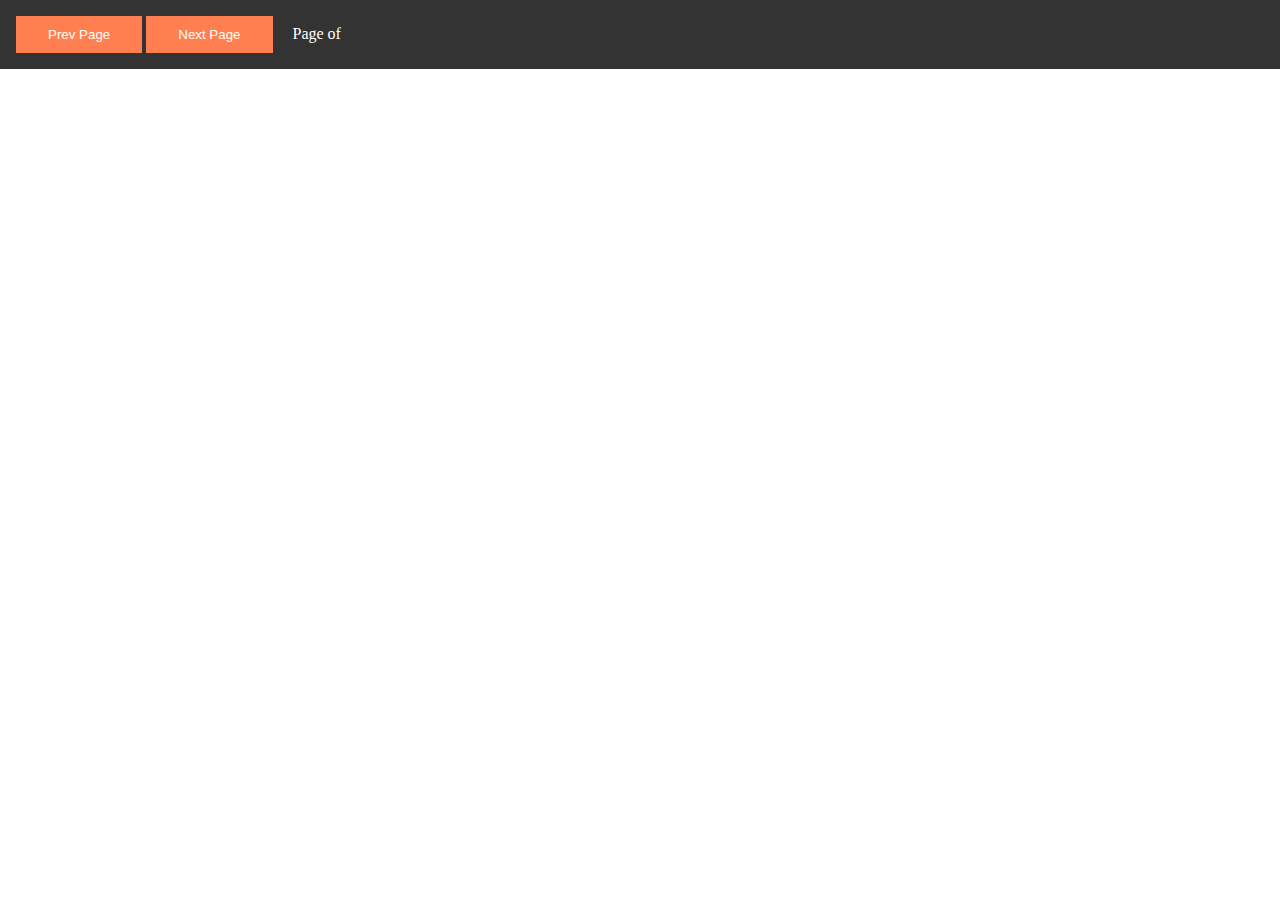
<file: index.html>
<!DOCTYPE html>
<html lang="en">
  <head>
    <meta charset="UTF-8" />
    <meta name="viewport" content="width=device-width, initial-scale=1.0" />
    <meta http-equiv="X-UA-Compatible" content="ie=edge" />
    <link
      rel="stylesheet"
      href="https://use.fontawesome.com/releases/v5.7.2/css/all.css"
      integrity="sha384-fnmOCqbTlWIlj8LyTjo7mOUStjsKC4pOpQbqyi7RrhN7udi9RwhKkMHpvLbHG9Sr"
      crossorigin="anonymous"
    />
    <link rel="stylesheet" href="css/style.css" />
    <title>PDF Viewer</title>
  </head>
  <body>
    <div class="top-bar">
      <button class="btn" id="prev-page">
        <i class="fas fa-arrow-circle-left"></i> Prev Page
      </button>
      <button class="btn" id="next-page">
        Next Page <i class="fas fa-arrow-circle-right"></i>
      </button>
      <span class="page-info">
        Page <span id="page-num"></span> of <span id="page-count"></span>
      </span>
    </div>

    <canvas id="pdf-render"></canvas>

    <script src="https://mozilla.github.io/pdf.js/build/pdf.js"></script>
    <script src="js/main.js"></script>
  </body>
</html>
</file>
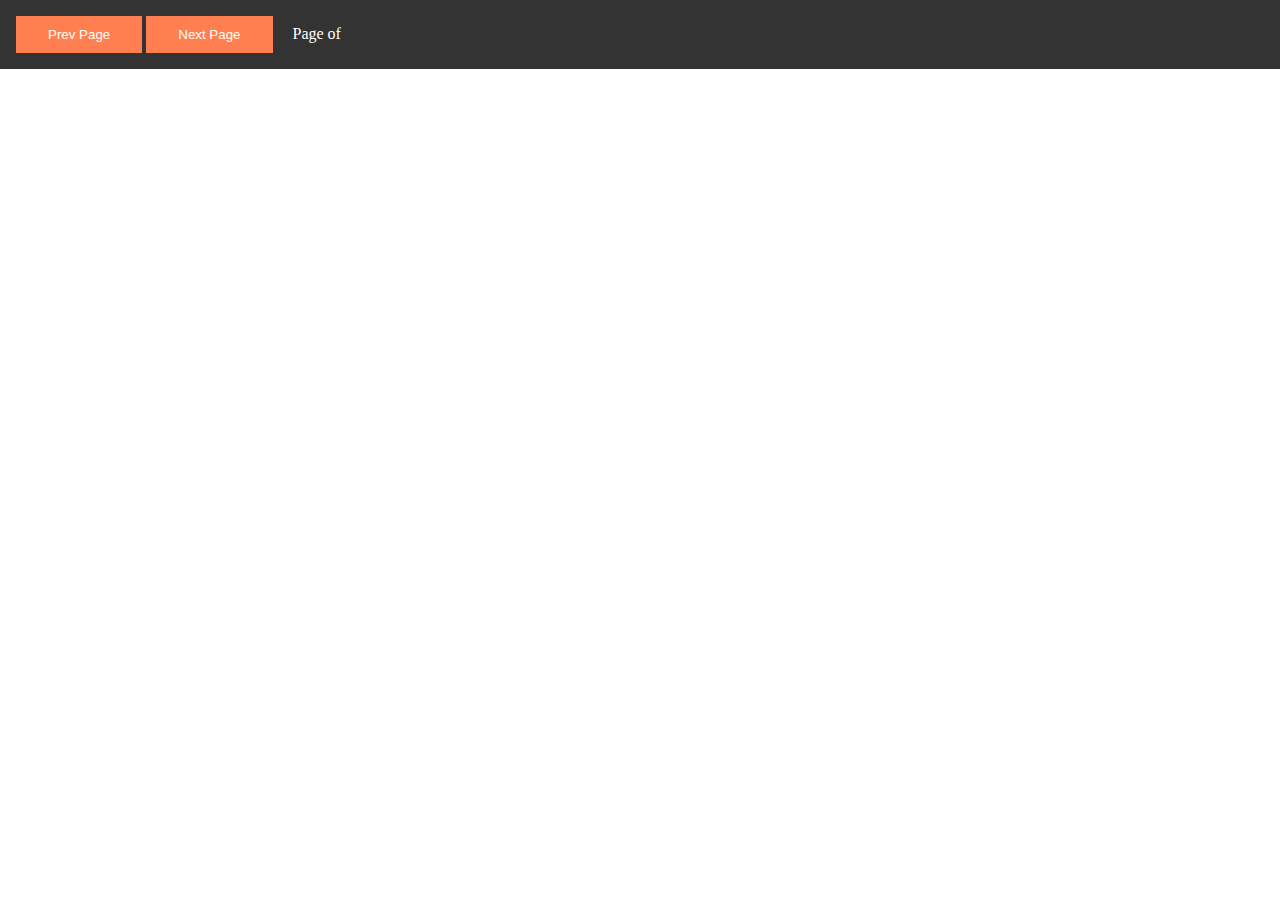
<file: docs/index.html>
<!DOCTYPE html>
<html lang="en">
  <head>
    <meta charset="UTF-8" />
    <meta name="viewport" content="width=device-width, initial-scale=1.0" />
    <meta http-equiv="X-UA-Compatible" content="ie=edge" />
    <link
      rel="stylesheet"
      href="https://use.fontawesome.com/releases/v5.7.2/css/all.css"
      integrity="sha384-fnmOCqbTlWIlj8LyTjo7mOUStjsKC4pOpQbqyi7RrhN7udi9RwhKkMHpvLbHG9Sr"
      crossorigin="anonymous"
    />
    <link rel="stylesheet" href="../css/style.css" />
    <title>PDF Viewer</title>
  </head>
  <body>
    <div class="top-bar">
      <button class="btn" id="prev-page">
        <i class="fas fa-arrow-circle-left"></i> Prev Page
      </button>
      <button class="btn" id="next-page">
        Next Page <i class="fas fa-arrow-circle-right"></i>
      </button>
      <span class="page-info">
        Page <span id="page-num"></span> of <span id="page-count"></span>
      </span>
    </div>

    <canvas id="pdf-render"></canvas>

    <script src="https://mozilla.github.io/pdf.js/build/pdf.js"></script>
    <script src="../js/main.js"></script>
  </body>
</html>
</file>
<file: css/style.css>
*{
    margin: 0;
    padding: 0;
}

.top-bar{
    background: #333;
    color: #fff;
    padding: 1rem;
}

.btn{
    background: coral;
    color: #fff;
    border: none;
    outline: none;
    cursor: pointer;
    padding: 0.7rem 2rem;
}

.btn:hover{
    opacity: 0.9;
}

.page-info{
    margin-left: 1rem;
}

.error{
    background: orangered;
    color: #fff;
    padding: 1rem;
}
</file>
